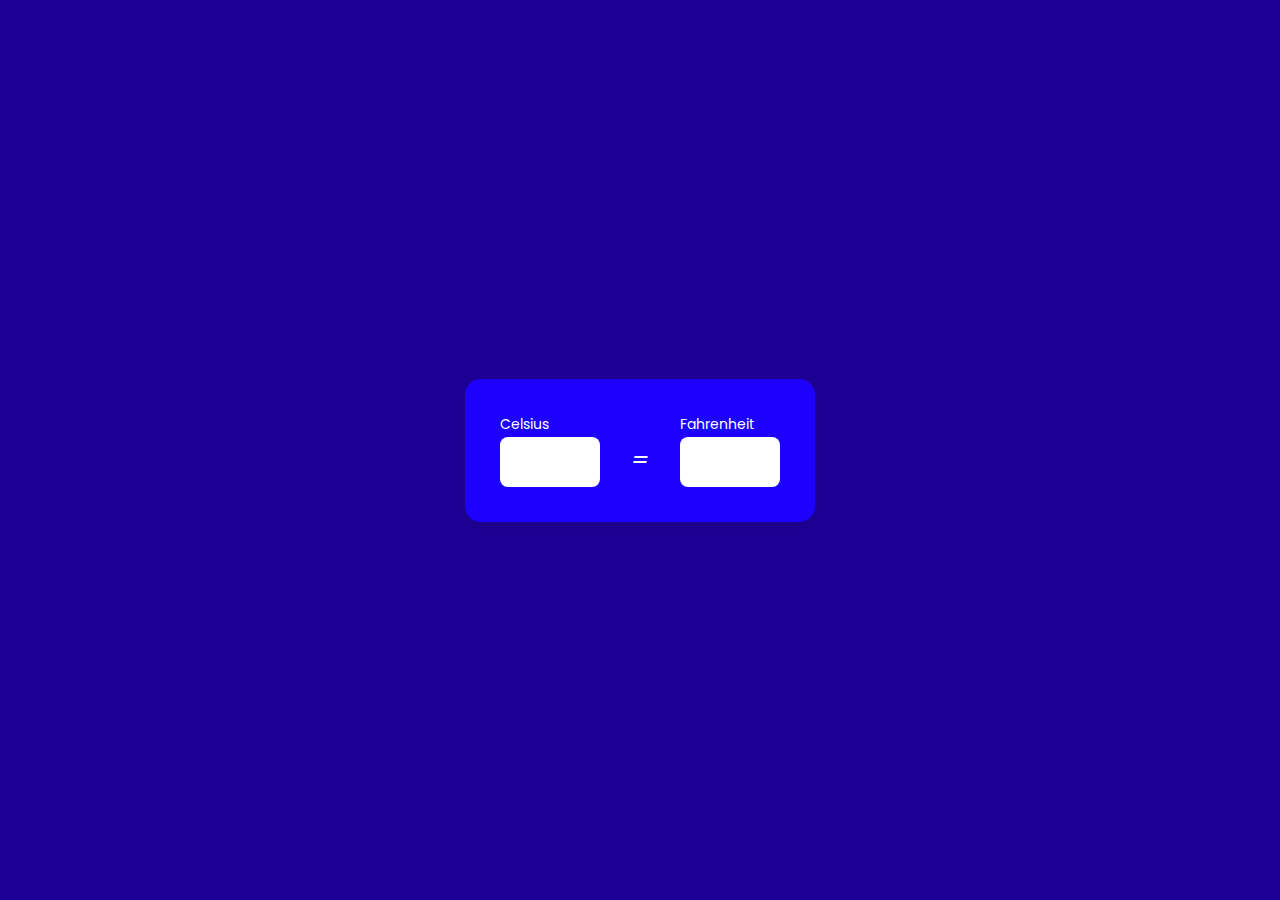
<file: LEVEL 1/TASK 3/index.html>
<!DOCTYPE html>
<html lang="en">
  <head>
    <meta charset="UTF-8" />
    <meta name="viewport" content="width=device-width, initial-scale=1.0" />
    <title>Temprature Converter</title>
    <script defer src="./app.js"></script>
    <link rel="stylesheet" href="./styles.css" />
  </head>
  <body>
    <div class="container">
      <div class="input">
        <h5>Celsius</h5>
        <input type="number" name="" id="celsius" />
      </div>
      <i class="equal">=</i>
      <div class="input">
        <h5>Fahrenheit</h5>
        <input type="number" name="" id="fahrenheit" />
      </div>
    </div>
  </body>
</html>
</file>
<file: LEVEL 1/TASK 3/styles.css>
@import url("https://fonts.googleapis.com/css2?family=Poppins:ital,wght@0,300;0,400;0,500;0,600;1,200;1,700;1,800&display=swap");
* {
  margin: 0;
  padding: 0;
  box-sizing: border-box;
  font-family: "Poppins", sans-serif;
}
body {
  min-height: 100vh;
  display: flex;
  align-items: center;
  justify-content: center;
  background-color: rgb(30, 0, 150);
}
.container {
  max-width: 350px;
  background-color: rgb(30, 0, 255);
  width: 100%;
  border-radius: 16px;
  padding: 35px;
  display: flex;
  align-items: center;
  justify-content: center;
  justify-content: space-between;
  box-shadow: 0 5px 10px rgba(0, 0, 0, 0.1);
}
.container .input input {
  max-width: 100px;
  font-size: 20px;
  color: rgb(30, 0, 255);
  border: none;
  outline: none;
  border-radius: 8px;
  height: 50px;
  text-align: center;
}
.container .input h5 {
  color: white;
  font-weight: 400;
  font-size: 14px;
  margin-bottom: 2px;
}
.container .equal {
  font-size: 25px;
  color: white;
  margin-top: 20px;
}
.input input::-webkit-inner-spin-button,
.input input::-webkit-outer-spin-button {
  display: none;
}
</file>
